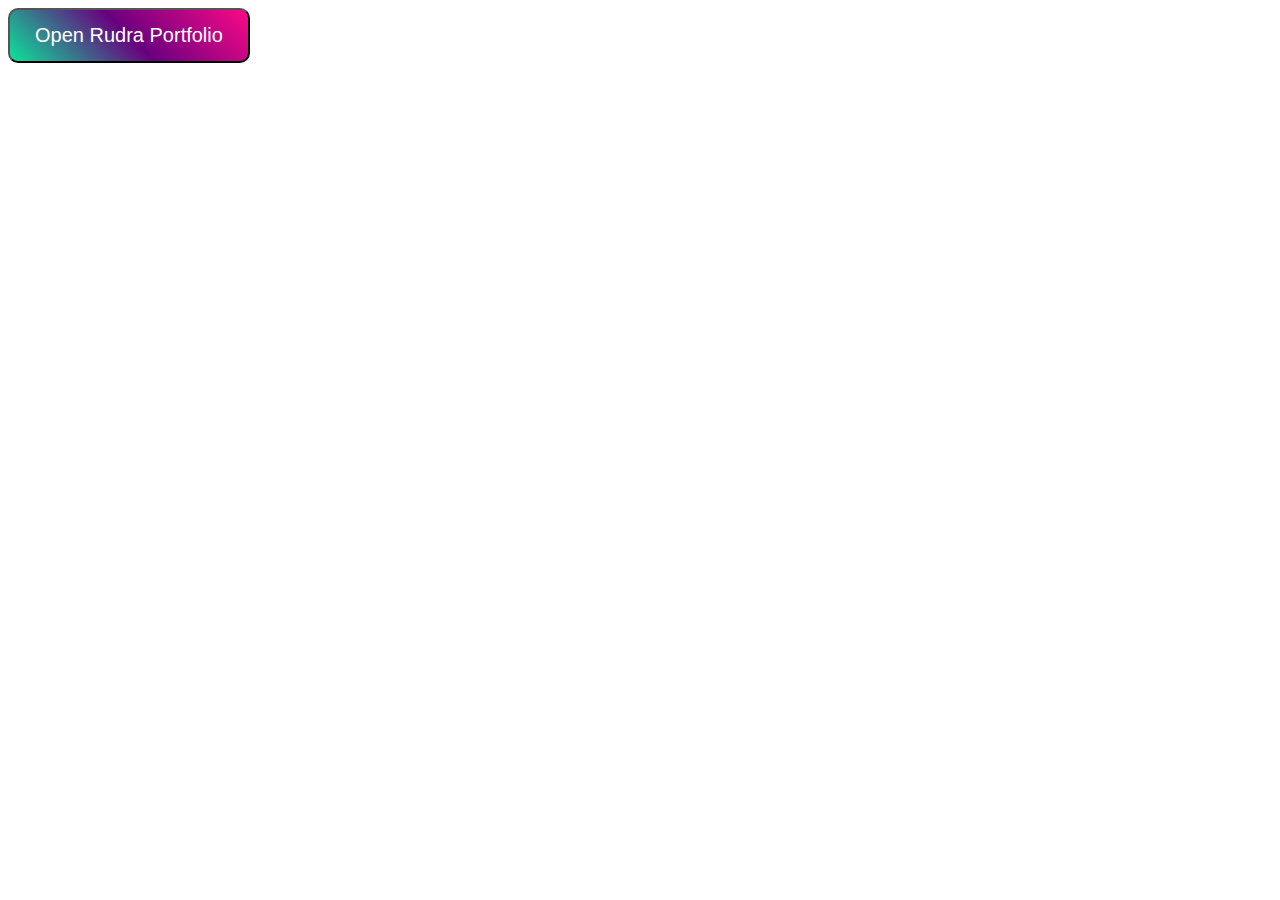
<file: index.html>
<!DOCTYPE html>
<html lang="en">
<head>
    <meta charset="UTF-8">
    <meta name="viewport" content="width=device-width, initial-scale=1.0">
    <title>Welcome!</title>
    <link rel="stylesheet" href="style.css">
</head>
<body>
    <!-- Don't even think to copy this code:- for Rudransh Pandey :) --> 
    <a href="rudransh.html">
    <button class="button">
    <span>Open Rudra Portfolio</span>
  </button>
  </a>
</body>
</html>
</file>
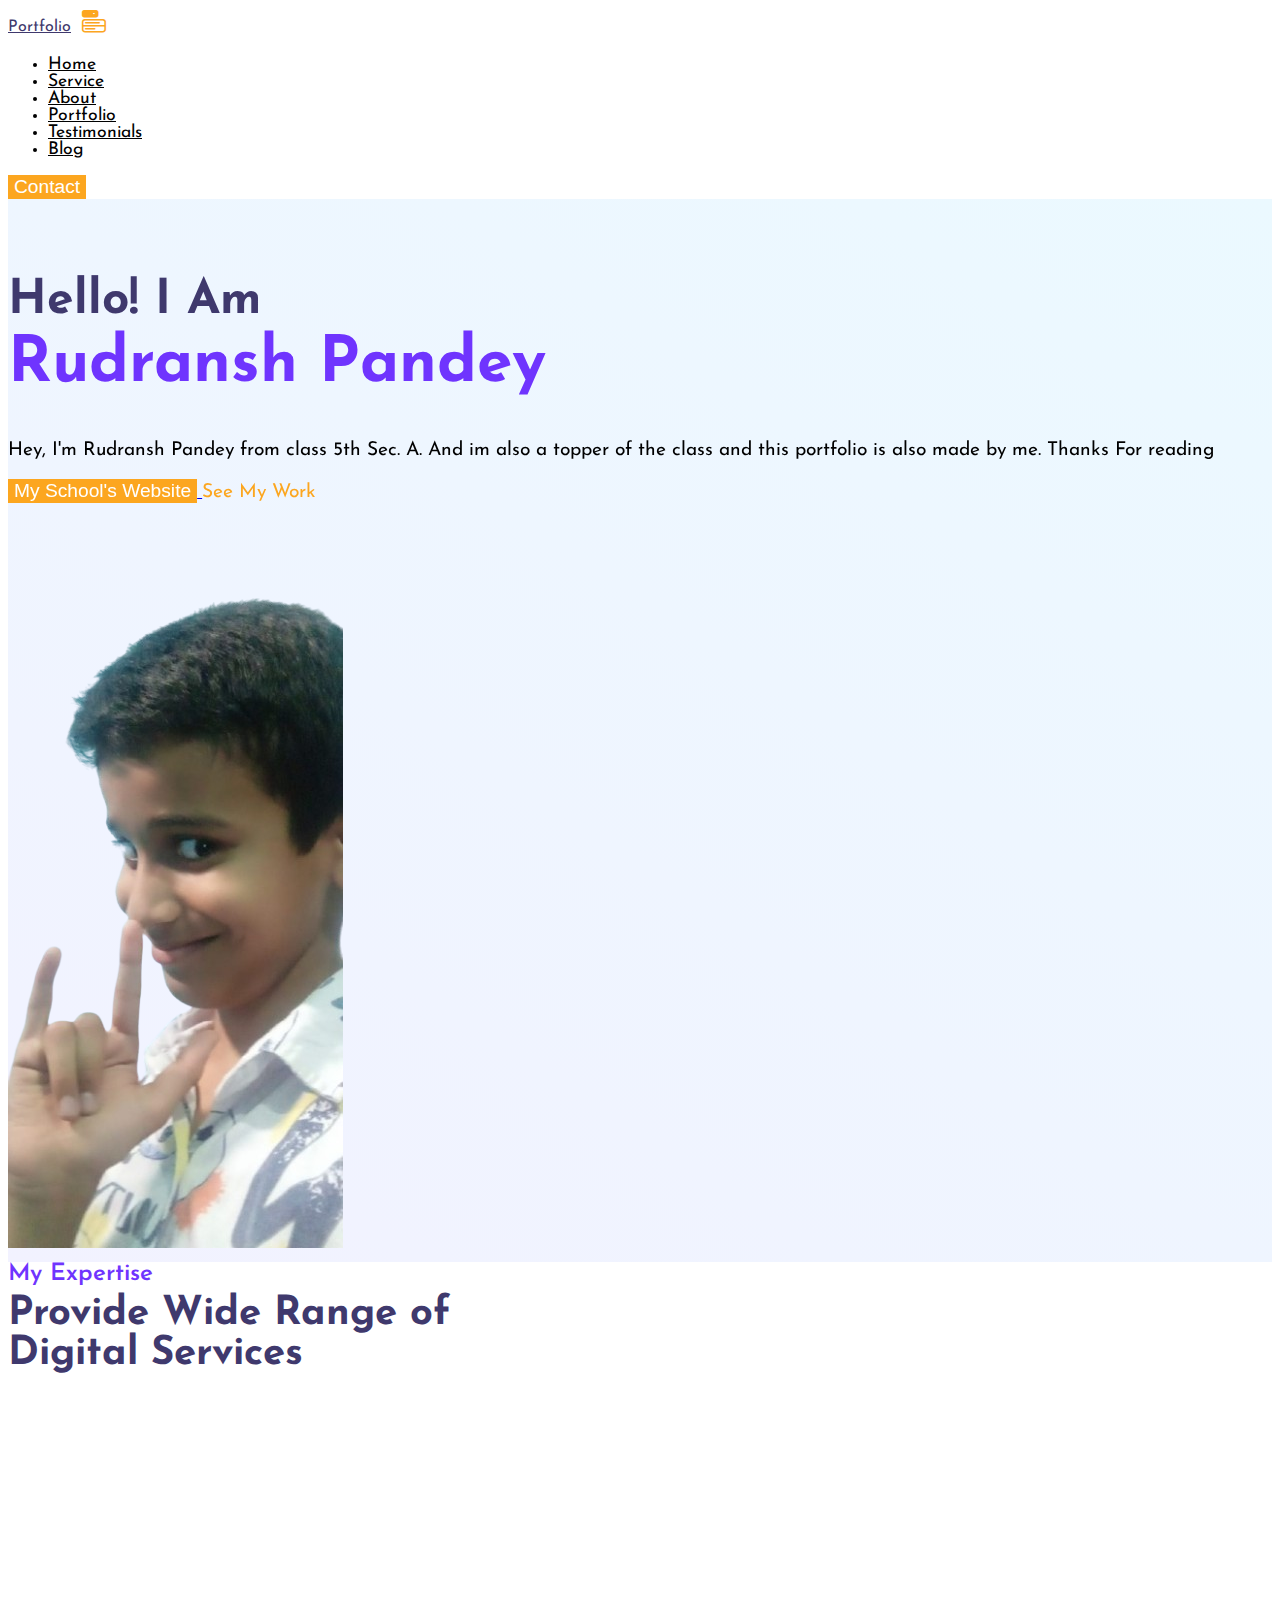
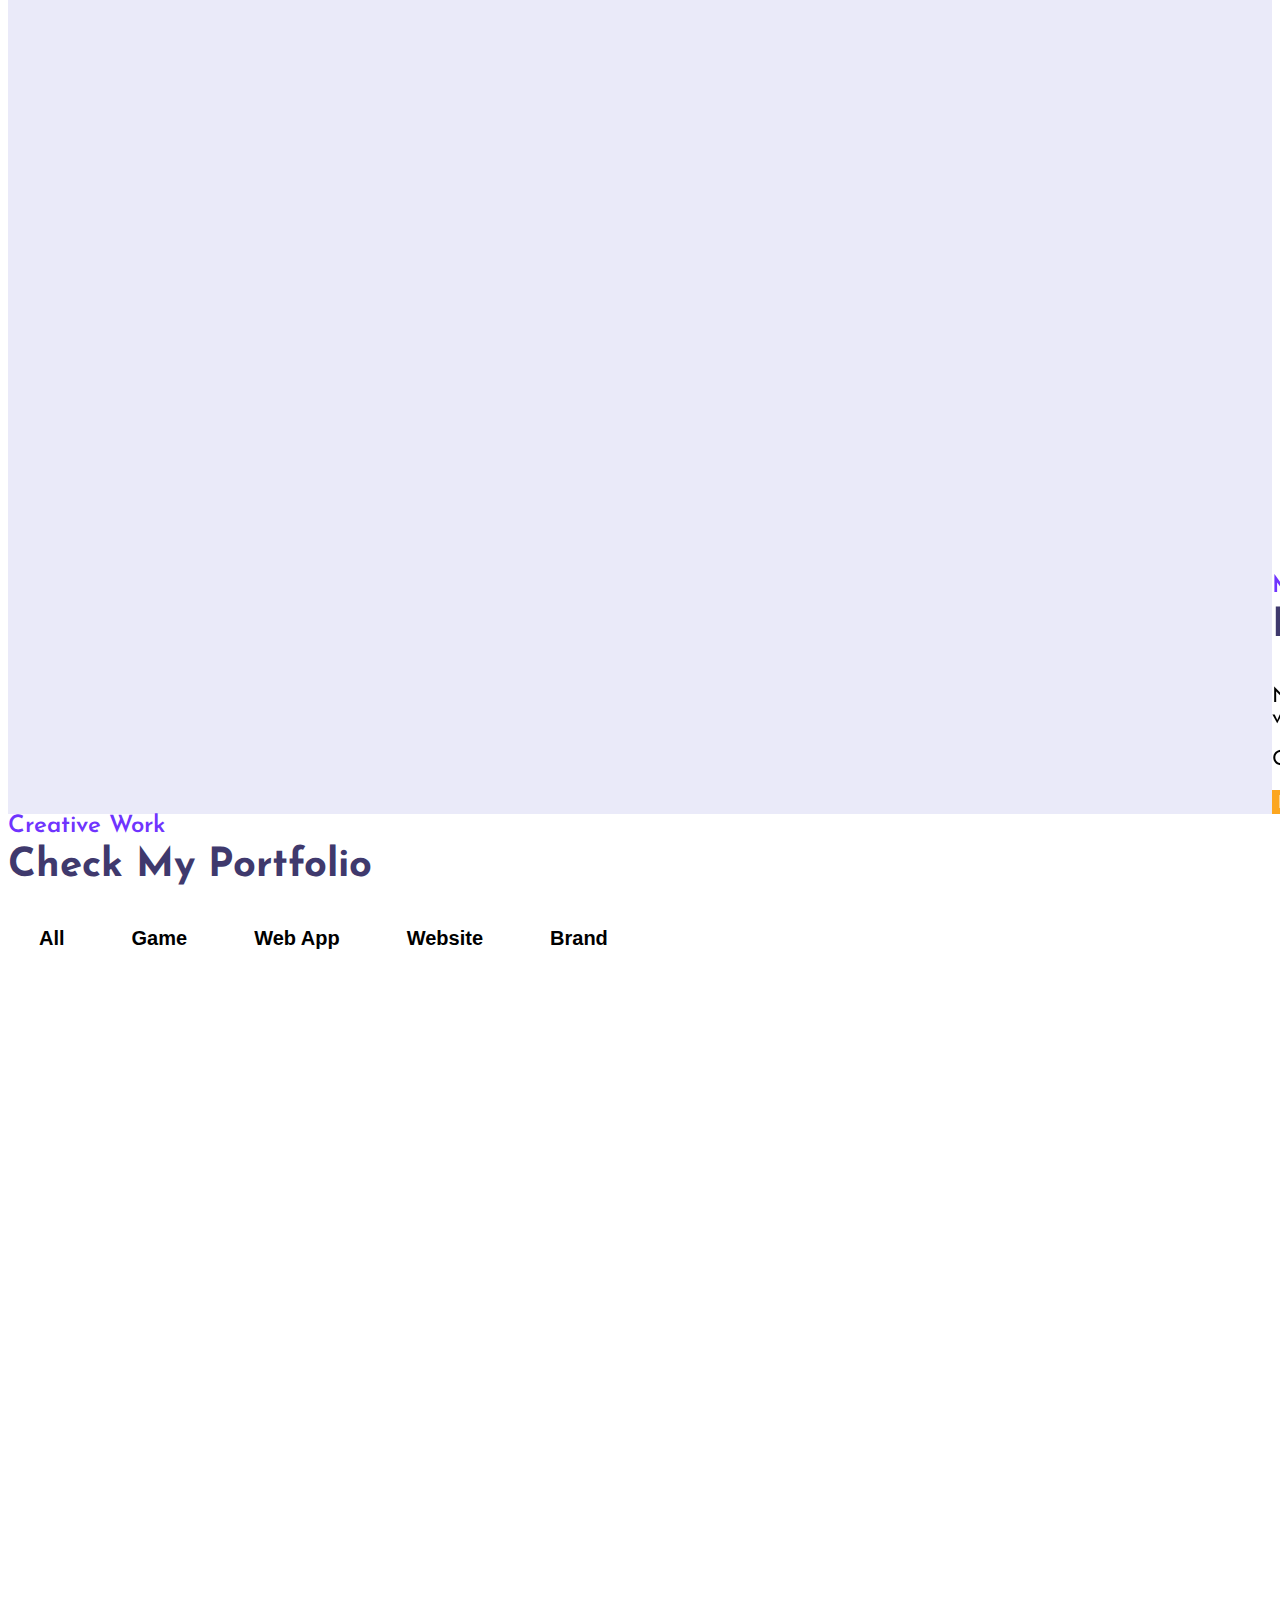
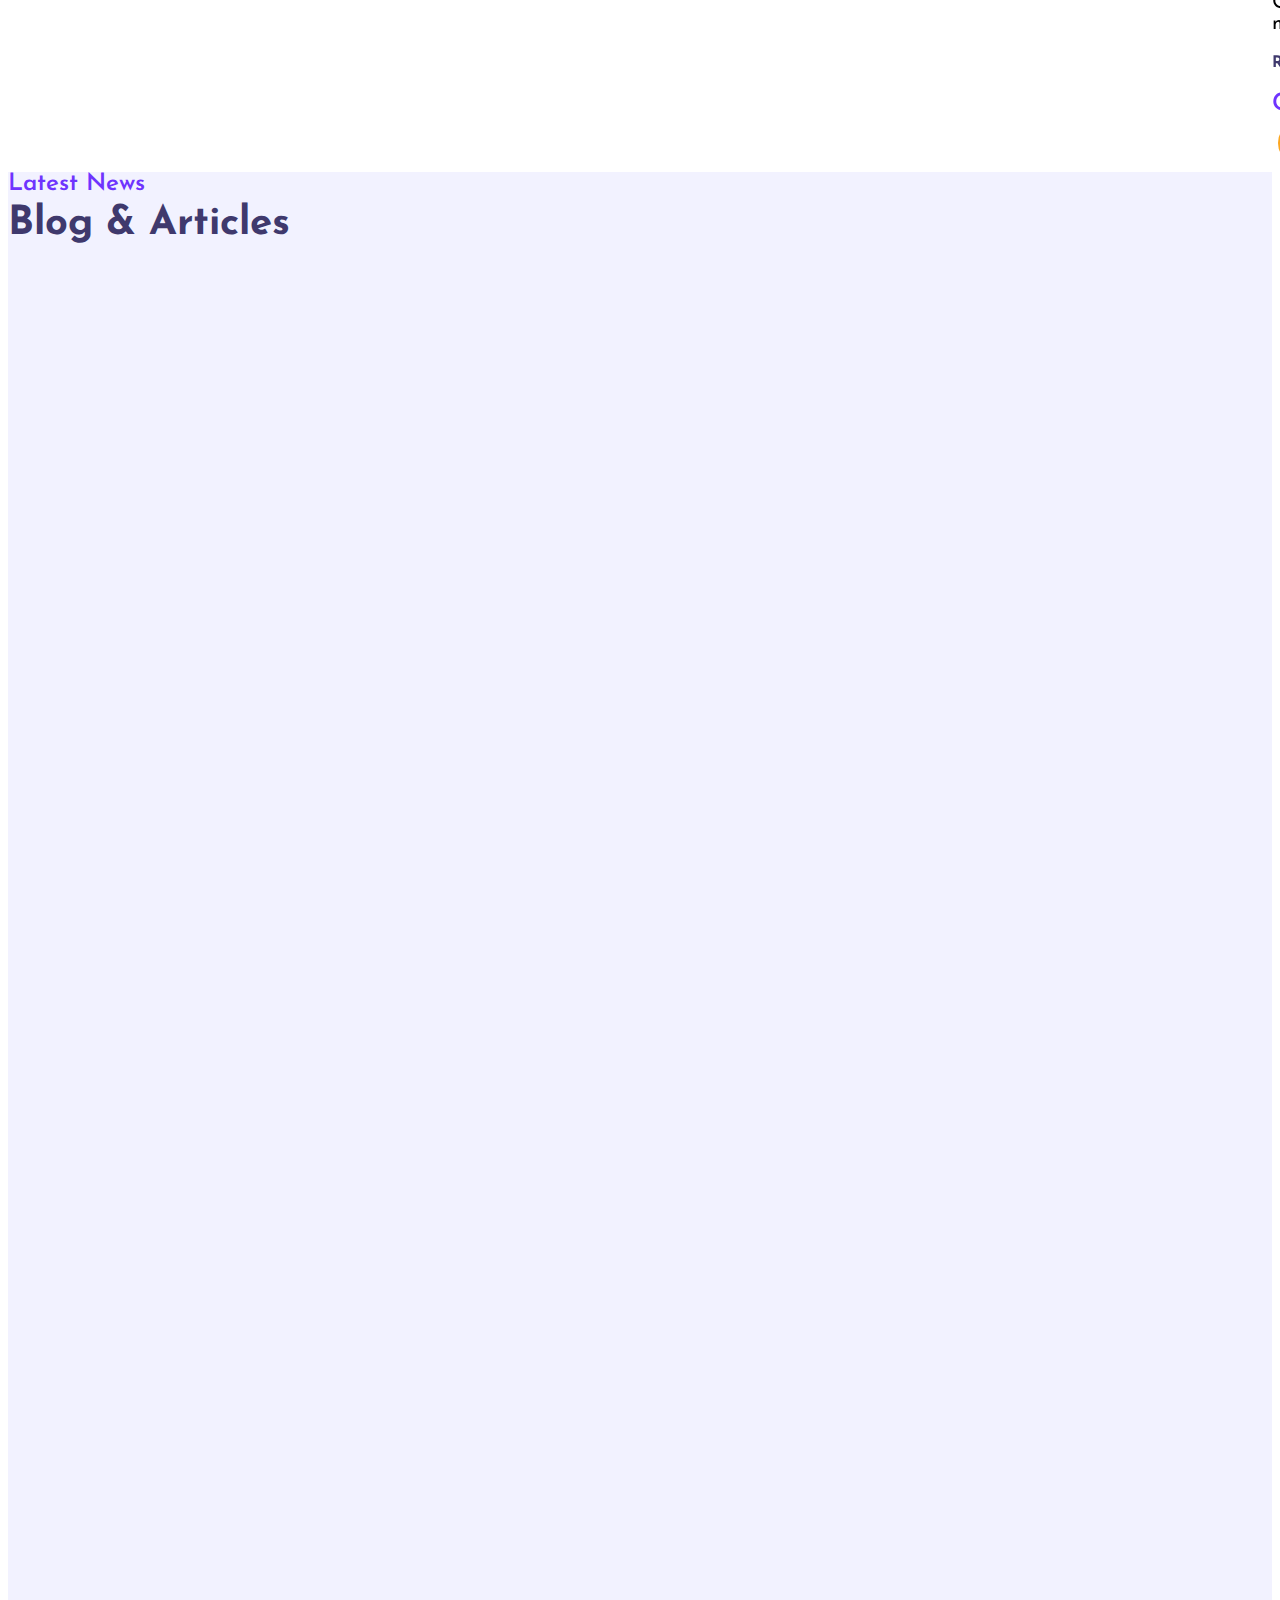
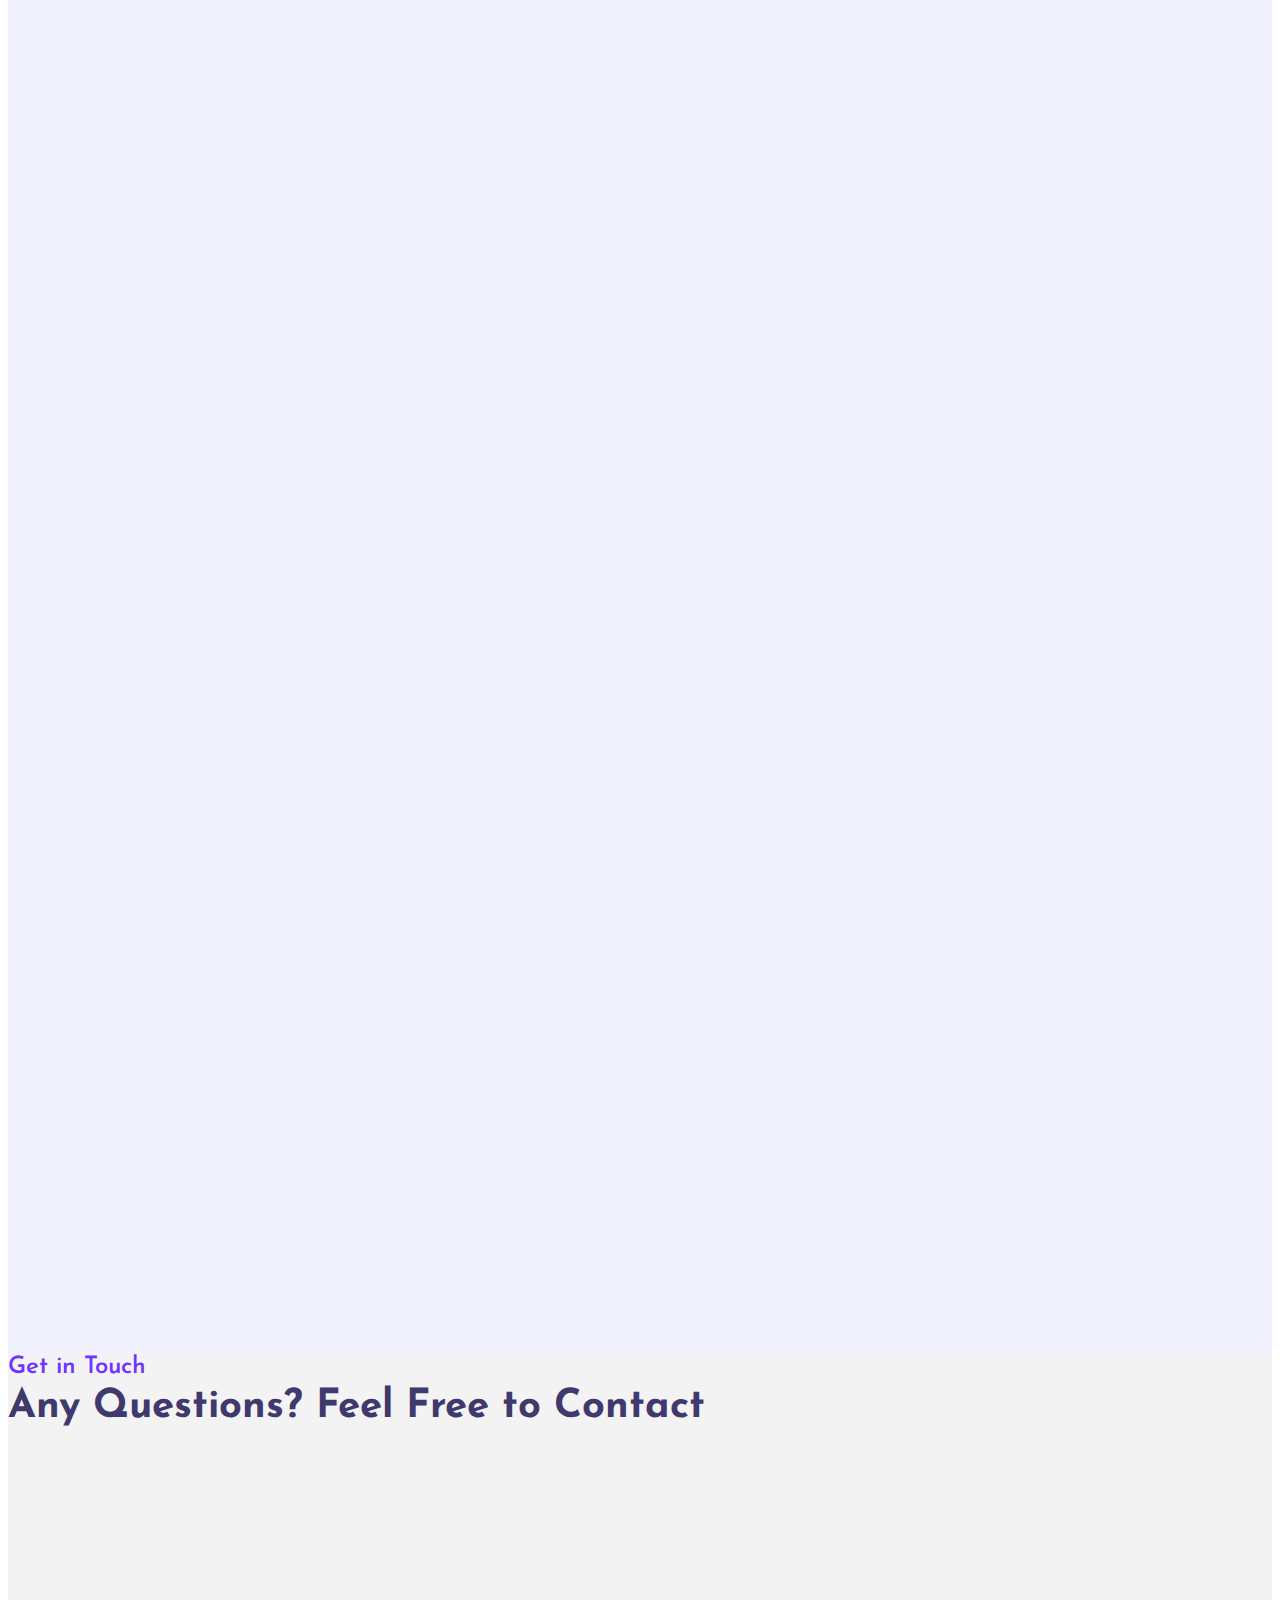
<file: rudransh.html>
<!DOCTYPE html>
<html lang="en">
  <head>
    <meta charset="UTF-8" />
    <meta http-equiv="X-UA-Compatible" content="IE=edge" />
    <meta name="viewport" content="width=device-width, initial-scale=1.0" />
    <title>Personal Portfolio - Rudransh Pandey</title>

    <!-- bootstrap css cdn link  -->
    <link
      href="https://cdn.jsdelivr.net/npm/bootstrap@5.2.3/dist/css/bootstrap.min.css"
      rel="stylesheet"
      integrity="sha384-rbsA2VBKQhggwzxH7pPCaAqO46MgnOM80zW1RWuH61DGLwZJEdK2Kadq2F9CUG65"
      crossorigin="anonymous"
    />

    <!-- custom css file -->
    <link rel="stylesheet" href="rudransh.css" />

    <!-- google font link -->
    <link rel="preconnect" href="https://fonts.googleapis.com" />
    <link rel="preconnect" href="https://fonts.gstatic.com" crossorigin />
    <link
      href="https://fonts.googleapis.com/css2?family=Josefin+Sans:wght@300;400;500;600;700&display=swap"
      rel="stylesheet"
    />

    <!-- bootstrap icon cdn link  -->
    <link
      rel="stylesheet"
      href="https://cdn.jsdelivr.net/npm/bootstrap-icons@1.10.4/font/bootstrap-icons.css"
    />

    <!-- for adding animation to website we have use AOS library 
    AOS Library css file cdn link -->
    <link rel="stylesheet" href="https://unpkg.com/aos@next/dist/aos.css" />

    <!-- jquery cdn link  -->
    <script src="https://ajax.googleapis.com/ajax/libs/jquery/3.6.4/jquery.min.js"></script>
  </head>
  <body>
    <!-- navbar starts -->
    <nav
      id="navbar-top"
      class="navbar navbar-expand-lg navbar-light bg-white sticky-top"
    >
      <div class="container-fluid px-5">
        <a class="navbar-brand fw-bold fs-2" href="" style="color: #3f396d"
          >Portfolio</a
        >
        <button
          class="nav-menu d-md-none"
          type="button"
          data-bs-toggle="collapse"
          data-bs-target="#navbarNav"
        >
          <i class="bi bi-menu-button-fill"></i>
        </button>
        <div
          class="collapse navbar-collapse justify-content-center"
          id="navbarNav"
        >
          <ul class="navbar-nav gap-4" style="font-size: 1.1rem">
            <li class="nav-item">
              <a class="nav-link" aria-current="page" href="#">Home</a>
            </li>
            <li class="nav-item">
              <a class="nav-link" href="#service">Service</a>
            </li>
            <li class="nav-item">
              <a class="nav-link" href="#about">About</a>
            </li>
            <li class="nav-item">
              <a class="nav-link" href="#portfolio">Portfolio</a>
            </li>
            <li class="nav-item">
              <a class="nav-link" href="#testimonial">Testimonials</a>
            </li>
            <li class="nav-item">
              <a class="nav-link" href="#blog">Blog</a>
            </li>
          </ul>
        </div>
        <button class="c-btn ms-4 py-2 px-4 rounded-pill d-none d-md-block">Contact</button>
      </div>
    </nav>
    <!-- navbar ends here -->

    <!-- home section starts  -->
    <section class="home pt-5 pb-5" id="home">
      <div class="row justify-content-evenly align-middle">
        <!-- here data-aos is used for adding aos animation  -->
        <div class="col-10 col-md-6 text-center text-md-start" data-aos="slide-right">
          <h2 style="color: #3f396d">
            Hello! I Am <br /><span class="c-orange">Rudransh Pandey</span>
          </h2>
          <p class="text-muted">
            Hey, I'm Rudransh Pandey from class 5th Sec. A. And im also a topper of the class
            and this portfolio is also made by me. Thanks For reading 
          </p>
          <a href="https://www.uniquescienceacademy.com/">
          <button class="c-btn h-btn mt-3 py-3 px-5 rounded-pill">
            My School's Website
          </button>
        </a>
          <a href="" class="link ms-4 d-none">See My Work</a>
        </div>
        <div class="col-10 col-md-4 d-none d-md-block">
          <img src="images/banner-01.webp" class="img-fluid" alt="" />
        </div>
      </div>
    </section>
    <!-- home section ends here -->

    <!-- expertise section starts -->
    <section class="expertise mt-5" id="service">
      <div class="heading text-center">
        <small>My Expertise</small>
        <h3>
          Provide Wide Range of <br />
          Digital Services
        </h3>
      </div>
      <div class="row justify-content-evenly mt-5">
        <div class="col-10 col-md-4" data-aos="fade-up">
          <div class="service-card">
            <div class="img">
              <img
                src="images/service-icon1.png"
                class="w-25 img-fluid img"
                alt=""
              />
            </div>
            <div class="content mt-3">
              <h4>Web Design</h4>
              <p class="text-muted">
                Pain must be repelled, but in times of certain duties,
                 I will forgive the smallest of sins.
              </p>
              <a href="" class="link">Read More</a>
            </div>
          </div>
        </div>
        <div class="col-md-4 col-10" data-aos="fade-up">
          <div class="service-card">
            <div class="img">
              <img
                src="images/service-icon2.png"
                class="w-25 img-fluid img"
                alt=""
              />
            </div>
            <div class="content mt-3">
              <h4>Web Development</h4>
              <p class="text-muted">
                
              </p>
              <a href="404.html" class="link">Read More</a>
            </div>
          </div>
        </div>
        <div class="col-md-4 col-10" data-aos="fade-up">
          <div class="service-card">
            <div class="img">
              <img
                src="images/service-icon3.png"
                class="w-25 img-fluid img"
                alt=""
              />
            </div>
            <div class="content mt-3">
              <h4>Debugging</h4>
              <p class="text-muted">
                Dolor repellendus temporibus autem quibusdam officiis debitis
                rerum neces aibus minima veniam.
              </p>
              <a href="" class="link">Read More</a>
            </div>
          </div>
        </div>
      </div>
    </section>
    <!-- expertise section ends here -->

    <!-- skill section starts -->
    <section class="skill mt-5 py-5" id="about">
      <div class="row justify-content-evenly">
        <div class="col-10 col-md-5 skill-with-progress" data-aos="slide-right">
          <div class="row justify-content-evenly">
            <div class="col-10 col-md-6">
              <div class="progress-card ms-3 ms-md-0">
                <div class="circular-progress html-css">
                  <span class="progress-value html-progress">0%</span>
                </div>
                <br />
                <span class="text">HTML & CSS</span>
              </div>
            </div>
            <div class="col-10 col-md-6 mt-5 mt-md-0">
              <div class="progress-card ms-3 ms-md-0">
                <div class="circular-progress javascript">
                  <span class="progress-value javascript-progress">2%</span>
                </div>
                <br />
                <span class="text">JavaScript</span>
              </div>
            </div>
          </div>
          <div class="row justify-content-evenly mt-4">
            <div class="col-10 col-md-6">
              <div class="progress-card ms-3 ms-md-0">
                <div class="circular-progress php">
                  <span class="progress-value php-progress">0%</span>
                </div>
                <br />
                <span class="text">PHP</span>
              </div>
            </div>
            <div class="col-10 col-md-6 mt-4 mt-md-0">
              <div class="progress-card ms-3  ms-md-0">
                <div class="circular-progress reactjs">
                  <span class="progress-value reactjs-progress">0%</span>
                </div>
                <br>
                <span class="text">ReactJS</span>
              </div>
            </div>
          </div>
        </div>
        <div class="col-10 col-md-5 skill-detail" data-aos="slide-left">
          <div class="heading mt-5 mt-md-3">
            <small>My Skills</small>
            <h3>Beautiful & Unique Digital Experiences</h3>
            <p class="text-muted">
              Nostrum exercitationem ullam corporis suscipit laborioa nisi ut
              aliquid exrea commodi consequatur magni dolores aos qui ratione
              voluptatem nesciunt.
            </p>
            <p class="text-muted">
              Quia voluptas sit aspernatur aut odit aut fugit, sed ruiano
              consequntar magni dolores.
            </p>
            <button class="c-btn h-btn mt-3 py-3 px-5 rounded-pill">
              <!-- here download attribute is used for adding download functionality to button  -->
              <a
                href="license that who is made by.txt"
                download="LicenseTXT"
                style="text-decoration: none;color: #fff;"
                >Download License</a
              >
            </button>
          </div>
        </div>
      </div>
    </section>
    <!-- skill section end here -->

    <!-- portfolio section starts here -->
    <section class="portfolio" id="portfolio">
      <div class="heading text-center pt-5">
        <small>Creative Work</small>
        <h3>Check My Portfolio</h3>
      </div>

      <div id="myBtnContainer" class="text-center mt-4">
        <!-- here we will create custom attribute using data- for filtering -->
        <button class="filter-item" data-filter="all">All</button>
        <button class="filter-item" data-filter="game">Game</button>
        <button class="filter-item" data-filter="webapp">Web App</button>
        <button class="filter-item" data-filter="website">Website</button>
        <button class="filter-item" data-filter="brand">Brand</button>
      </div>
      <div class="portfolio-body">
        <div class="row justify-content-evenly px-4">
          <div class="post col-md-4 game all col-10 mt-3 mt-md-0" data-aos="fade-up">
            <div class="card">
              <img src="images/2048game.png" class="card-img-top" alt="..." />
              <div class="card-body text-center">
                <h4 class="card-title">2048 Game</h4>
                <span class="badge bg-secondary badge-pill">HTML&CSS</span>
                <span class="badge bg-secondary badge-pill">JavaScript</span>
                <span class="badge bg-secondary badge-pill mb-2">Game</span
                ><br />
                <a href="#" class="link">Read More</a>
              </div>
            </div>
          </div>
          <div class="post col-md-4 website all col-10 mt-3 mt-md-0" data-aos="fade-up">
            <div class="card">
              <img
                src="images/currency-converter.png"
                class="card-img-top"
                alt="..."
              />
              <div class="card-body text-center">
                <h4 class="card-title">Converter App</h4>
                <span class="badge bg-secondary badge-pill">HTML&CSS</span>
                <span class="badge bg-secondary badge-pill">JavaScript</span>
                <span class="badge bg-secondary badge-pill mb-2">Website</span
                ><br />
                <a href="#" class="read-more-btn link">Read More</a>
              </div>
            </div>
          </div>
          <div class="post col-md-4 webapp all col-10 mt-3 mt-md-0" data-aos="fade-up">
            <div class="card">
              <img src="images/dictionary.png" class="card-img-top" alt="..." />
              <div class="card-body text-center">
                <h4 class="card-title">Dictionary</h4>
                <span class="badge bg-secondary badge-pill">HTML&CSS</span>
                <span class="badge bg-secondary badge-pill">JavaScript</span>
                <span class="badge bg-secondary badge-pill mb-2">WebApp</span
                ><br />
                <a href="#" class="read-more-btn link">Read More</a>
              </div>
            </div>
          </div>
        </div>
        <div class="row justify-content-evenly mt-4 px-4">
          <div class="post col-md-4 game all col-10 mt-3 mt-md-0" data-aos="fade-up">
            <div class="card">
              <img src="images/piceditor.png" class="card-img-top" alt="..." />
              <div class="card-body text-center">
                <h4 class="card-title">PicEditor App</h4>
                <span class="badge bg-secondary badge-pill">HTML&CSS</span>
                <span class="badge bg-secondary badge-pill">JavaScript</span>
                <span class="badge bg-secondary badge-pill mb-2">App</span
                ><br />
                <a href="#" class="read-more-btn link">Read More</a>
              </div>
            </div>
          </div>
          <div class="post col-md-4 website all col-10 mt-3 mt-md-0" data-aos="fade-up">
            <div class="card">
              <img src="images/tictactoe.png" class="card-img-top" alt="..." />
              <div class="card-body text-center">
                <h4 class="card-title">TicTacToe Game</h4>
                <span class="badge bg-secondary badge-pill">HTML&CSS</span>
                <span class="badge bg-secondary badge-pill">JavaScript</span>
                <span class="badge bg-secondary badge-pill mb-2">Game</span
                ><br />
                <a href="#" class="read-more-btn link">Read More</a>
              </div>
            </div>
          </div>
          <div class="post col-md-4 all col-10 mt-3 mt-md-0" data-aos="fade-up">
            <div class="card">
              <img
                src="images/lang-translator.png"
                class="card-img-top"
                alt="..."
              />
              <div class="card-body text-center">
                <h4 class="card-title">Lang Translator</h4>
                <span class="badge bg-secondary badge-pill">HTML&CSS</span>
                <span class="badge bg-secondary badge-pill">JavaScript</span>
                <span class="badge bg-secondary badge-pill mb-2">Web App</span
                ><br />
                <a href="#" class="read-more-btn link">Read More</a>
              </div>
            </div>
          </div>
        </div>
      </div>
    </section>
    <!-- portfolio section ends here -->

    <!-- testimonial section starts  -->
    <section class="testimonial mt-5 pt-5" id="testimonial">
      <div class="row justify-content-evenly">
        <div class="col-md-4 col-10" data-aos="slide-right">
          <img src="images/tastimonials-img.png" class="img-fluid" alt="" />
        </div>
        <div class="col-md-6 col-10 mt-5" data-aos="slide-left">
          <div class="heading">
            <small>Testimonials</small>
            <h3>Happy Clients Feedback</h3>
            <!-- here we will use carousel element from bootstrap -->
            <div
              id="carouselExampleControls"
              class="carousel slide"
              data-bs-ride="carousel"
            >
              <div class="carousel-inner">
                <div class="carousel-item active">
                  <div class="row justify-content-evenly">
                    <div class="col-2 text-center">
                      <i class="bi bi-quote"></i>
                    </div>
                    <div class="col-10">
                      <p class="text-muted">
                        Quisruam est, qui dolorem ipsum quia dolor sit amet,
                        consecteaur aeci velit, sed quia non numquam eius modi
                        tempora incidunt ut lao magnam aliquam quaerat ...
                      </p>
                      <h4>Kevin Andrew</h4>
                      <small class="fs-6 text-muted">CEO of Company</small>
                    </div>
                  </div>
                </div>
                <div class="carousel-item">
                  <div class="row justify-content-evenly">
                    <div class="col-2 text-center">
                      <i class="bi bi-quote"></i>
                    </div>
                    <div class="col-10">
                      <p class="text-muted">
                        Quisruam est, qui dolorem ipsum quia dolor sit amet,
                        consecteaur aeci velit, sed quia non numquam eius modi
                        tempora incidunt ut lao magnam aliquam quaerat ...
                      </p>
                      <h4>Kevin Andrew</h4>
                      <small class="fs-6 text-muted">CEO of Company</small>
                    </div>
                  </div>
                </div>
                <div class="carousel-item">
                  <div class="row justify-content-evenly">
                    <div class="col-2 text-center">
                      <i class="bi bi-quote"></i>
                    </div>
                    <div class="col-10">
                      <p class="text-muted">
                        Quisruam est, qui dolorem ipsum quia dolor sit amet,
                        consecteaur aeci velit, sed quia non numquam eius modi
                        tempora incidunt ut lao magnam aliquam quaerat ...
                      </p>
                      <h4>Rudri Pagl</h4>
                      <small class="fs-6 text-muted">CEO of Company</small>
                    </div>
                  </div>
                </div>
              </div>
              <button
                class="nextprev-btn rounded-pill prev-btn"
                type="button"
                data-bs-target="#carouselExampleControls"
                data-bs-slide="prev"
              >
                <i class="bi bi-arrow-left-circle-fill prev"></i>
                <span class="visually-hidden">Previous</span>
              </button>
              <button
                class="nextprev-btn rounded-pill next-btn"
                type="button"
                data-bs-target="#carouselExampleControls"
                data-bs-slide="next"
              >
                <i class="bi bi-arrow-right-circle-fill next"></i>
                <span class="visually-hidden">Next</span>
              </button>
            </div>
          </div>
        </div>
      </div>
    </section>
    <!-- testimonial ends here -->

    <!-- blog section starts -->
    <section class="blog mt-5 pb-5" id="blog">
      <div class="heading text-center pt-5">
        <small>Latest News</small>
        <h3>Blog & Articles</h3>
      </div>
      <div class="row justify-content-evenly px-4 mt-4" data-aos="fade-up">
        <div class="blogpost col-md-4 col-10 mt-2 mt-md-0 game all">
          <div class="card">
            <img
              src="images/2048game.png"
              class="card-img-top rounded-4"
              alt="..."
            />
            <div class="card-body px-4">
              <small>By Pawan Kumavat</small
              ><span class="ms-3">Mar 8,2022</span>
              <h4 class="card-title">
                <a href="">Quis autem vea eum iure reprehenderit</a>
              </h4>
              <p class="text-muted">
                Dolor repellendus temporibus autem quibusdam officiis debitis
                rerum nece aibus minima veniam.
              </p>
              <a href="#" class="read-more-btn link" data-bs-toggle="modal" data-bs-target="#exampleModal1">Read More</a>
            </div>
          </div>
        </div>
        <div class="blogpost col-md-4 col-10 mt-5 mt-md-0 website all">
          <div class="card">
            <img
              src="images/currency-converter.png"
              class="card-img-top rounded-4"
              alt="..."
            />
            <div class="card-body px-4">
              <small>By Pawan Kumavat</small
              ><span class="ms-3">Mar 8,2022</span>
              <h4 class="card-title">
                <a href="">Quis autem vea eum iure reprehenderit</a>
              </h4>
              <p class="text-muted">
                Dolor repellendus temporibus autem quibusdam officiis debitis
                rerum nece aibus minima veniam.
              </p>
              <a href="#" class="read-more-btn link" data-bs-toggle="modal" data-bs-target="#exampleModal2">Read More</a>
            </div>
          </div>
        </div>
        <div class="blogpost col-md-4 col-10 mt-5 mt-md-0 webapp all">
          <div class="card">
            <img
              src="images/dictionary.png"
              class="card-img-top rounded-4"
              alt="..."
            />
            <div class="card-body px-4">
              <small>By Pawan Kumavat</small
              ><span class="ms-3">Mar 8,2022</span>
              <h4 class="card-title">
                <a href="">Quis autem vea eum iure reprehenderit</a>
              </h4>
              <p class="text-muted">
                Dolor repellendus temporibus autem quibusdam officiis debitis
                rerum nece aibus minima veniam.
              </p>
              <a href="#" class="read-more-btn link" data-bs-toggle="modal" data-bs-target="#exampleModal3">Read More</a>
            </div>
          </div>
        </div>
        <!-- here we will make modals if Read more link is clicked the modal will popup -->
        <div class="modal fade" id="exampleModal1" tabindex="-1" aria-labelledby="exampleModalLabel" aria-hidden="true">
          <div class="modal-dialog">
            <div class="modal-content">
              
                <button type="button" class="btn-c rounded-pill" data-bs-dismiss="modal"><i class="bi bi-x-circle-fill"></i></button>
              
              <div class="modal-body px-4">
                <div class="img">
                  <img src="images/2048game.png" class="img-fluid" alt="">
                </div>
                <div class="content mt-3">
                  <small>By Pawan Kumavat</small
                    ><span class="text-muted ms-2">Mar 8,2022</span>
                  <h4 class="card-title mt-3">Quis autem vea eum iure reprehenderit</h4>
                  <div class="social-links mt-4">
                      <button href="" class="rounded-pill dribble">
                        <i class="bi bi-dribbble"></i>
                      </button>
                      <button href="" class="rounded-pill whatsapp">
                        <i class="bi bi-whatsapp"></i>
                      </button>
                      <button href="" class="rounded-pill behance">
                        <i class="bi bi-behance"></i>
                      </button>
                  </div>
                  <p class="text-muted mt-3">Lorem ipsum dolor sit amet, consectetur adipiscing elit. Nullam tempor eros a tellus auctor, nec suscipit nunc dignissim. Ut suscipit gravida augue sed elementum. Sed sed luctus nisl. Donec scelerisque nisi in sodales mattis. Vestibulum suscipit odio ac enim blandit sollicitudin. Aliquam ultrices sem quis urna placerat interdum. Etiam rutrum, quam sagittis tristique mollis, libero arcu scelerisque erat, eget tincidunt eros diam quis nunc.</p>
                </div>
              </div>
              <div class="heading px-2">
                <h3 class="fs-3 ms-3">Leave A Comment</h3>
              </div>
              <div class="contact-form ms-3 mt-3 pb-4 px-2">
                <div class="mb-3">
                  <input
                    type="text"
                    class="form-control"
                    id="exampleFormControlInput1"
                    placeholder="Name"
                  />
                </div>
                <div class="mb-3">
                  <input
                    type="email"
                    class="form-control"
                    id="exampleFormControlInput1"
                    placeholder="E-mail"
                  />
                </div>
                <div class="mb-3">
                  <input
                    type="text"
                    class="form-control"
                    id="exampleFormControlInput1"
                    placeholder="Mobile No."
                  />
                </div>
                <div class="mb-3">
                  <textarea
                    class="form-control"
                    id="exampleFormControlTextarea1"
                    placeholder="Message"
                    rows="5"
                  ></textarea>
                </div>
                <button class="c-btn h-btn mt-3 py-2 px-4 rounded-pill">
                  Submit
                </button>
              </div>
              
            </div>
          </div>
        </div>
        <div class="modal fade" id="exampleModal2" tabindex="-1" aria-labelledby="exampleModalLabel" aria-hidden="true">
          <div class="modal-dialog">
            <div class="modal-content">
              
                <button type="button" class="btn-c rounded-pill" data-bs-dismiss="modal"><i class="bi bi-x-circle-fill"></i></button>
              
              <div class="modal-body px-4">
                <div class="img">
                  <img src="images/currency-converter.png" class="img-fluid" alt="">
                </div>
                <div class="content mt-3">
                  <small>By Pawan Kumavat</small
                    ><span class="text-muted ms-2 ms-md-0">Mar 8,2022</span>
                  <h4 class="card-title mt-3">Quis autem vea eum iure reprehenderit</h4>
                  <div class="social-links mt-4">
                      <button href="" class="rounded-pill dribble">
                        <i class="bi bi-dribbble"></i>
                      </button>
                      <button href="" class="rounded-pill whatsapp">
                        <i class="bi bi-whatsapp"></i>
                      </button>
                      <button href="" class="rounded-pill behance">
                        <i class="bi bi-behance"></i>
                      </button>
                  </div>
                  <p class="text-muted mt-3">Lorem ipsum dolor sit amet, consectetur adipiscing elit. Nullam tempor eros a tellus auctor, nec suscipit nunc dignissim. Ut suscipit gravida augue sed elementum. Sed sed luctus nisl. Donec scelerisque nisi in sodales mattis. Vestibulum suscipit odio ac enim blandit sollicitudin. Aliquam ultrices sem quis urna placerat interdum. Etiam rutrum, quam sagittis tristique mollis, libero arcu scelerisque erat, eget tincidunt eros diam quis nunc.</p>
                </div>
              </div>
              <div class="heading px-2">
                <h3 class="fs-3 ms-3">Leave A Comment</h3>
              </div>
              <div class="contact-form ms-3 mt-3 pb-4 px-2">
                <div class="mb-3">
                  <input
                    type="text"
                    class="form-control"
                    id="exampleFormControlInput1"
                    placeholder="Name"
                  />
                </div>
                <div class="mb-3">
                  <input
                    type="email"
                    class="form-control"
                    id="exampleFormControlInput1"
                    placeholder="E-mail"
                  />
                </div>
                <div class="mb-3">
                  <input
                    type="text"
                    class="form-control"
                    id="exampleFormControlInput1"
                    placeholder="Mobile No."
                  />
                </div>
                <div class="mb-3">
                  <textarea
                    class="form-control"
                    id="exampleFormControlTextarea1"
                    placeholder="Message"
                    rows="5"
                  ></textarea>
                </div>
                <button class="c-btn h-btn mt-3 py-2 px-4 rounded-pill">
                  Submit
                </button>
              </div>
              
            </div>
          </div>
        </div>
        <div class="modal fade" id="exampleModal3" tabindex="-1" aria-labelledby="exampleModalLabel" aria-hidden="true">
          <div class="modal-dialog">
            <div class="modal-content">
              
                <button type="button" class="btn-c rounded-pill" data-bs-dismiss="modal"><i class="bi bi-x-circle-fill"></i></button>
              
              <div class="modal-body px-4">
                <div class="img">
                  <img src="images/dictionary.png" class="img-fluid" alt="">
                </div>
                <div class="content mt-3">
                  <small>By Pawan Kumavat</small
                    ><span class="text-muted ms-2 ms-md-0">Mar 8,2022</span>
                  <h4 class="card-title mt-3">Quis autem vea eum iure reprehenderit</h4>
                  <div class="social-links mt-4">
                      <button href="" class="rounded-pill dribble">
                        <i class="bi bi-dribbble"></i>
                      </button>
                      <button href="" class="rounded-pill whatsapp">
                        <i class="bi bi-whatsapp"></i>
                      </button>
                      <button href="" class="rounded-pill behance">
                        <i class="bi bi-behance"></i>
                      </button>
                  </div>
                  <p class="text-muted mt-3">Lorem ipsum dolor sit amet, consectetur adipiscing elit. Nullam tempor eros a tellus auctor, nec suscipit nunc dignissim. Ut suscipit gravida augue sed elementum. Sed sed luctus nisl. Donec scelerisque nisi in sodales mattis. Vestibulum suscipit odio ac enim blandit sollicitudin. Aliquam ultrices sem quis urna placerat interdum. Etiam rutrum, quam sagittis tristique mollis, libero arcu scelerisque erat, eget tincidunt eros diam quis nunc.</p>
                </div>
              </div>
              <div class="heading px-2">
                <h3 class="fs-3 ms-3">Leave A Comment</h3>
              </div>
              <div class="contact-form ms-3 mt-3 pb-4 px-2">
                <div class="mb-3">
                  <input
                    type="text"
                    class="form-control"
                    id="exampleFormControlInput1"
                    placeholder="Name"
                  />
                </div>
                <div class="mb-3">
                  <input
                    type="email"
                    class="form-control"
                    id="exampleFormControlInput1"
                    placeholder="E-mail"
                  />
                </div>
                <div class="mb-3">
                  <input
                    type="text"
                    class="form-control"
                    id="exampleFormControlInput1"
                    placeholder="Mobile No."
                  />
                </div>
                <div class="mb-3">
                  <textarea
                    class="form-control"
                    id="exampleFormControlTextarea1"
                    placeholder="Message"
                    rows="5"
                  ></textarea>
                </div>
                <button class="c-btn h-btn mt-3 py-2 px-4 rounded-pill">
                  Submit
                </button>
              </div>
              
            </div>
          </div>
        </div>
      </div>
    </section>
    <!-- blog section ends here -->

    <!-- contact section starts -->
    <section class="contact py-5" id="contact">
      <div class="heading text-center">
        <small>Get in Touch</small>
        <h3>Any Questions? Feel Free to Contact</h3>
      </div>
      <div class="row justify-content-evenly mt-5">
        <div class="col-md-5 col-10 contact-details" data-aos="slide-right">
          <div class="row justify-content-evenly">
            <div class="col-1">
              <i class="bi bi-geo-alt-fill"></i>
            </div>
            <div class="col-11">
              <p>121 King Street Melbourne, 3000, Australia</p>
            </div>
          </div>
          <div class="row justify-content-evenly">
            <div class="col-1">
              <i class="bi bi-telephone-fill"></i>
            </div>
            <div class="col-11">
              <p>+91 0009009009</p>
            </div>
          </div>
          <div class="row justify-content-evenly">
            <div class="col-1">
              <i class="bi bi-send-fill"></i>
            </div>
            <div class="col-11">
              <p>codewithsamriddh@gmail.com</p>
            </div>
          </div>
          <div class="row justify-content-evenly">
            <div class="col-1">
              <i class="bi bi-globe-americas"></i>
            </div>
            <div class="col-11">
              <p>samriddhsri.ct.ws</p>
            </div>
          </div>
        </div>
        <div class="col-md-5 col-10 mt-3 mt-md-0" data-aos="slide-left">
          <div class="contact-form">
            <div class="mb-3">
              <input
                type="text"
                class="form-control"
                id="exampleFormControlInput1"
                placeholder="Name"
              />
            </div>
            <div class="mb-3">
              <input
                type="email"
                class="form-control"
                id="exampleFormControlInput1"
                placeholder="E-mail"
              />
            </div>
            <div class="mb-3">
              <input
                type="text"
                class="form-control"
                id="exampleFormControlInput1"
                placeholder="Mobile No."
              />
            </div>
            <div class="mb-3">
              <textarea
                class="form-control"
                id="exampleFormControlTextarea1"
                placeholder="Message"
                rows="5"
              ></textarea>
            </div>
            <button class="c-btn h-btn mt-3 py-3 px-5 rounded-pill">
              Submit
            </button>
          </div>
        </div>
      </div>
    </section>
    <!-- contact section ends here -->

      <!-- now we will make back to top button when user click on it it will be redirected to top page  -->
    <button
      type="button"
      class="btn btn-floating btn-lg rounded-pill"
      id="btn-back-to-top"
    >
      <i class="bi bi-arrow-up"></i>
    </button>

    <!-- footer section starts  -->
    <footer class="text-center text-muted py-4">
      <h3 class="text-white pt-4" data-aos="fade-up">Portfolio</h3>
      <div class="link-group mt-5" data-aos="fade-up">
        <a href="#home">Home</a>
        <div class="vr"></div>
        <a href="#about">About</a>
        <div class="vr"></div>
        <a href="#service">Service</a>
        <div class="vr"></div>
        <a href="#portfolio">Portfolio</a>
        <div class="vr"></div>
        <a href="#blog">Blog</a>
        <div class="vr"></div>
        <a href="#contact">Contact</a>
      </div>
      <div class="social-links mt-5" data-aos="fade-up">
        <button href="" class="rounded-pill dribble">
          <i class="bi bi-dribbble"></i>
        </button>
        <button href="" class="rounded-pill whatsapp">
          <i class="bi bi-whatsapp"></i>
        </button>
        <button href="" class="rounded-pill behance">
          <i class="bi bi-behance"></i>
        </button>
      </div>
      <hr class="text-muted my-4" />

      <p>Copyright 2022 RudranshPandey.rf.gd | All Rights Reserved.</p>
    </footer>
    <!-- footer section ends here -->

      <!-- bootstrap javascript cdn link  -->
    <script
      src="https://cdn.jsdelivr.net/npm/bootstrap@5.2.3/dist/js/bootstrap.bundle.min.js"
      integrity="sha384-kenU1KFdBIe4zVF0s0G1M5b4hcpxyD9F7jL+jjXkk+Q2h455rYXK/7HAuoJl+0I4"
      crossorigin="anonymous"
    ></script>

    <!-- AOS library javascript link  -->
    <script src="https://unpkg.com/aos@next/dist/aos.js"></script>
    <script>
      // initializing AOS library
      AOS.init({
        duration: 1000,
        offset: 50,
      });
    </script>
    <!-- custom js file linking -->
    <script src="rudransh.js"></script>
    
  </body>
</html>
</file>
<file: style.css>
.center-btn {
  display: flex;
  justify-content: center;
  align-items: center;
  height: 100vh; /* Full screen height for vertical centering */
}

/* Button styling */
.button {
  position: relative;
  text-decoration: none;
  color: #fff;
  background: linear-gradient(45deg, #0ce39a, #69007f, #fc0987);
  padding: 14px 25px;
  border-radius: 10px;
  font-size: 1.25em;
  cursor: pointer;
}

.button span {
  position: relative;
  z-index: 1;
}

.button::before {
  content: "";
  position: relative;
  inset: 1px;
  background: #272727;
  border-radius: 9px;
  transition: 0.5s;
}

.button:hover::before {
  opacity: 0.7;
}

.button::after {
  content: "";
  position: absolute;
  inset: 0px;
  background: linear-gradient(45deg, #0ce39a, #69007f, #fc0987);
  border-radius: 9px;
  transition: 0.5s;
  opacity: 0;
  filter: blur(20px);
}

.button:hover::after {
  opacity: 1;
}
</file>
<file: rudransh.css>
/* appling google font over the website  */
body{
    font-family: 'Josefin Sans', sans-serif;
    font-weight: 400;
}
/* styling menu icon */
.nav-menu{
    border: none;
    background-color: #fff;
    font-size: 1.5rem;
    color: #fca61f;
}
/* styling navbar links  */
.navbar-nav a{
    color: black;
    position: relative;
}
.navbar-nav a:hover{
    color: #fca61f;
}
.navbar-nav a:after {    
    background: none repeat scroll 0 0 transparent;
    bottom: 0;
    content: "";
    display: block;
    height: 2px;
    left: 50%;
    top: 35px;
    position: absolute;
    background: #fca61f;
    transition: width 0.3s ease 0s, left 0.3s ease 0s;
    width: 0;
  }
.navbar-nav a:hover:after { 
    width: 100%; 
    left: 0; 
  }
  /* styling contact btn  */
.c-btn{
    border: none;
    background: #fca61f;
    color: #fff;
    font-size: 1.2rem;
}
/* styling home section starts */
.home{
    background: linear-gradient(33deg, rgba(242,242,255,1) 0%, rgba(235,249,255,1) 100%);
    padding: 30px 0px 10px 0px;
}
.home h2{
    font-size: 3rem;
    line-height: 4rem;
}
.c-orange{
    color: #6f34fe;
    font-weight: 700;
    font-size: 4rem;
}
.home p{
    width: fit-content;
    margin-top: 1rem;
    font-size: 1.2rem;
}
.h-btn:hover{
    background: #6f34fe;
    color: #fff;
    transform: translateY(-20px);
    transition-duration: 1s;
}
.link{
    text-decoration: none;
    font-size: 1.2rem;
    color: #fca61f;
    position: relative;
}
.link::after{
    content: '';
    position: absolute;
    width: 100%;
    transform: scaleX(0);
    height: 2px;
    bottom: 0;
    left: 0;
    top: 20px;
    background-color: #6f34fe;
    transform-origin: bottom right;
    transition: transform 0.25s ease-out;
}
.link:hover{
    color: #6f34fe;
}
.link:hover::after{
    transform: scaleX(1);
    transform-origin: bottom left;
}
/* adding animation to home section image  */
.home img{
    animation: floatimg 4s ease-in-out infinite;
}

@keyframes floatimg {
    0%{
        transform: translateX(0);
    }
    50%{
        transform: translateX(-24px);
    }
    100%{
        transform: translateX(0);
    }
}

/* expertise section starts */
.heading small{
    color: #6f34fe;
    font-size: 1.5rem;
    font-weight: 600;
}
.heading h3{
    margin-top: 0.5rem;
    color: #3f396d;
    font-size: 2.5rem;
    font-weight: 700;
}
.expertise h4{
    color: #3f396d;
    font-weight: 700;
}
.expertise a{
    text-decoration: none;
    color: #fca61f;
}
.expertise a:hover{
    color: #6f34fe;
}
.expertise .service-card{
    text-align: center;
    padding: 15px 15px;
    border-radius: 0.7rem;
}

/* skill section starts */
.skill{
    background-color: rgb(234, 234, 249);
}
.progress-card{
    padding: 12% 10% 10% 15%;
    background-color: #fff;
    text-align: center;
    border-radius: 10%;
}
.progress-card:hover{
    transform: scale(1.1,1.1);
    transition-duration: 0.6s;
}
.circular-progress{
    position: relative;
    height: 130px;
    width: 130px;
    border-radius: 50%;
    background: conic-gradient(#7d2ae8 3.6deg, #ededed 0deg);
    display: flex;
    align-items: center;
    justify-content: center;
}
.circular-progress::before{
    content: "";
    position: absolute;
    height: 120px;
    width: 120px;
    border-radius: 50%;
    background-color: #fff;
}
.progress-value{
    position: relative;
    font-size: 1.5rem;
    font-weight: 600;
}
.html-progress{
    color: #fca61f;
}
.javascript-progress{
    color: #6f34fe;
}
.php-progress{
    color: #20c997;
}
.reactjs-progress{
    color: #3f396d;
}
.text{
    font-size: 1.2rem;
    font-weight: 500;
}
.heading p{
    font-size: 1.3rem;
}

/* portfolio section starts */
#myBtnContainer{
    margin-bottom: 45px;
}
#myBtnContainer button{
  border: none;
  color: black;
  background: transparent;
  font-size: 20px;
  font-weight: 600;
  cursor: pointer;   
  display: inline-block;
  margin: 0 25px;
}
#myBtnContainer button:hover{
    color: #fca61f;
}

#myBtnContainer button:focus{
    outline: none;
}
.post .content h4{
    font-size: 1rem;
    font-weight: 700;
}
.post .card{
    border: none;
}

/* testimonial section starts */
.testimonial img:hover{
    transform: scale(1.2,1.2);
    transition-duration: 1s;
}
.testimonial h4{
    color: #3f396d;
}
.testimonial i{
    font-size: 2.9rem;
    color: #fca61f;
    
}
.testimonial .nextprev-btn{
    border: none;
    background-color: #fff;
}
.prev:hover,.prev-btn:hover{
    color:#6f34fe;
    transform: translateX(-10px);
    transition-duration: 1s;
}
.next:hover,.next-btn:hover{
    color:#6f34fe;
    transform: translateX(10px);
    transition-duration: 1s;
}

/* blog section starts */
.blog{
    background-color: #f2f2ff;
}
.blog .blogpost .card{
    border: none;
    border-radius: 5%;
}
.nav-bg{
    background-color: #fff;
}

.blog .blogpost small{
    color: #6f34fe;
    font-size: 1.1rem;
}
.blog .blogpost h4,.blogpost a{
    color: #3f396d;
    font-weight: 700;
    margin-top: 1rem;
    text-decoration: none;
}
.blogpost a:hover{
    color: #fca61f;
}
.blog .blogpost .read-more-btn{
    text-decoration: none;
    color: #fca61f;
    font-size: 1.1rem;
}
.blog .blogpost .read-more-btn:hover{
    color: #6f34fe;
}
/* styling modal group  */
.btn-c{
    margin-left: 94%;
    background-color: transparent;
    border: none;
    color: #fff;
    font-size: 2rem;
    margin-top: -3%;
}
.btn-c i{
    color: #fca61f;
}
.modal-body .content span{
    font-size: 1rem;
}
.modal-body .content small{
    font-size: 1rem;
    color: #6f34fe;
}
/* contact section starts */
.contact{
    background-color: #f3f3f3;
}
.contact-details i{
    font-size: 1.5rem;
    color: #fca61f;
}
.contact-details p{
    font-size: 1.2rem;
    margin-left: 1rem;
}
.contact-form .form-control:focus{
    box-shadow: none;
    border: 1px solid #fca61f;
}
.contact-form .form-control{
    padding: 10px 10px;
    width: 80%;
}

/* footer section starts */
footer{
    background-color: #211e39;
}

footer .link-group a{
    margin-left: 10px;
    margin-right: 10px;
    text-decoration: none;
    color: #6c757d;
    font-size: 1.1rem;
    margin-top: 1rem;
}
footer .link-group a:hover{
    color: #fca61f;
}
.social-links button{
    border: none;
    margin-right: 1rem;
    font-size: 1.2rem;
    background-color: #fff;
    padding: 14px 15px 10px 15px;
}
.social-links .dribble{
    color: #f33a7e;
}
.social-links button:hover{
    color: #fff;
    transform: translateY(-20px);
    transition-duration: 1s;
}
.social-links .dribble:hover{
    background-color: #f33a7e;
}
.social-links .whatsapp{
    color: #25D366;
}
.social-links .whatsapp:hover{
    background-color: #25D366;
}
.social-links .behance{
    color: #255afc;
}
.social-links .behance:hover{
    background-color: #255afc;
}

/* styling back to top button */
#btn-back-to-top {
    position: fixed;
    bottom: 40px;
    right: 40px;
    display: none;
    font-size: 1.4rem;
    background-color: #fca61f;
    color: #fff;
    animation: pulse 3s infinite;
}
</file>
